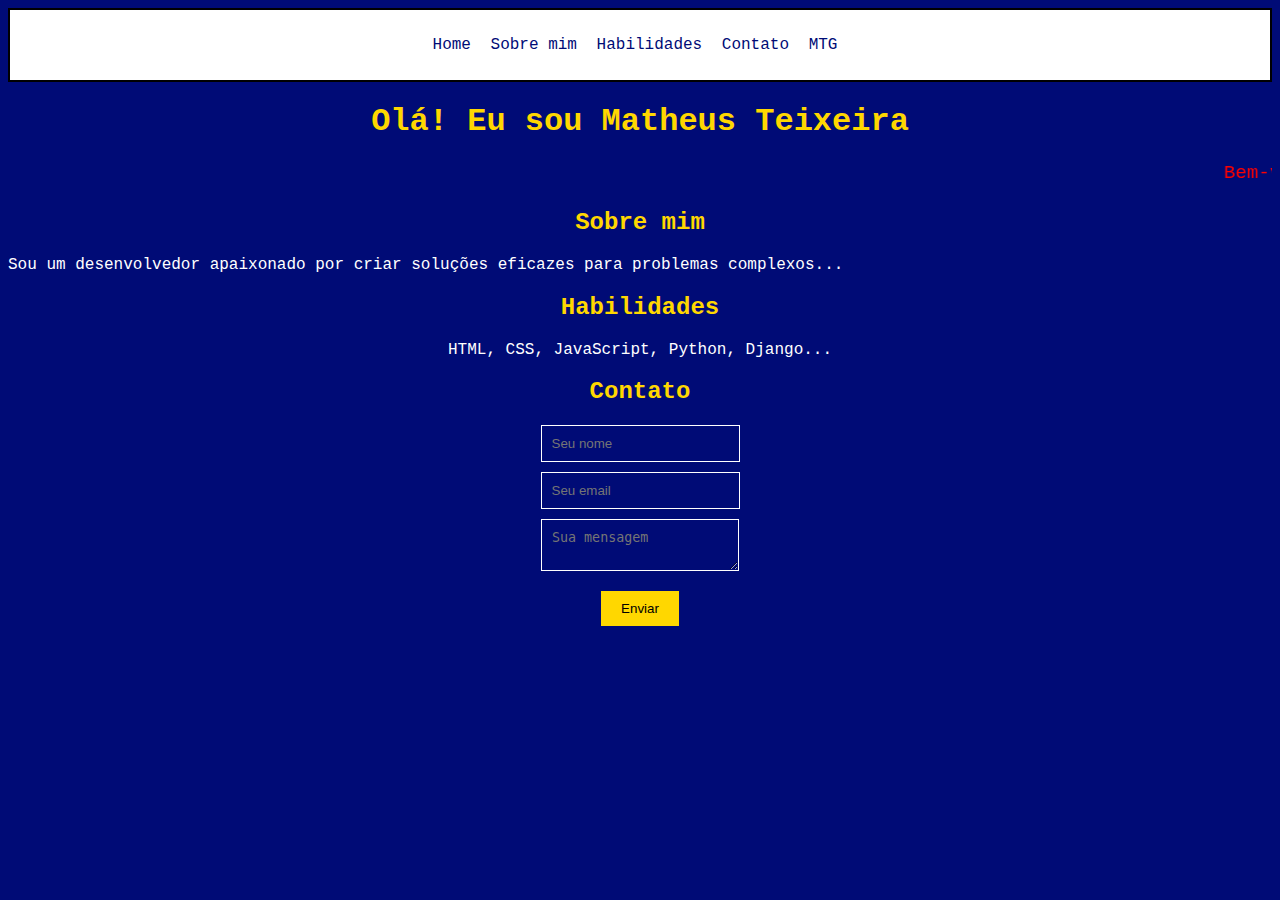
<file: index.html>
<!DOCTYPE html>
<html>
<head>
    <title>Matheus Teixeira - Desenvolvedor</title>
    <style>
        body {
            background-color: #000b76;
            font-family: 'Courier New', Courier, monospace;
            color: #FFFFFF;
        }

        h1, h2 {
            text-align: center;
            color: #FFD700;
        }

        marquee {
            color: #FF0000;
            font-size: 1.2em;
        }

        #skills {
            font-size: 1em;
            text-align: center;
            color: #FFFFFF;
        }

        #contact-form input, textarea {
            display: block;
            margin: 10px auto;
            padding: 10px;
            border: 1px solid #FFFFFF;
            background-color: #000b76;
            color: #FFFFFF;
        }

        #contact-form button {
            display: block;
            margin: 20px auto;
            padding: 10px 20px;
            background-color: #FFD700;
            border: none;
            color: #000;
            cursor: pointer;
        }

        #contact-form button:hover {
            background-color: #FFA500;
        }

        #menu {
            background-color: #FFFFFF;
            text-align: center;
            margin-bottom: 20px;
            padding: 10px;
            border: 2px solid #000;
        }

        #menu ul {
            list-style-type: none;
            padding: 0;
        }

        #menu li {
            display: inline;
            margin-right: 10px;
        }

        #menu a {
            color: #000b76;
            text-decoration: none;
        }

        #menu a:hover {
            color: #FFD700;
            text-decoration: underline;
        }

    </style>
    <script>
        function submitForm(event) {
            event.preventDefault();
            alert("Formulário enviado!");
        }
    </script>
</head>

<body>
    <div id="menu">
        <ul>
            <li><a href="#">Home</a></li>
            <li><a href="#">Sobre mim</a></li>
            <li><a href="#">Habilidades</a></li>
            <li><a href="#">Contato</a></li>
            <li><a href="pages/memories/mtg.html">MTG</a></li>
        </ul>
    </div>

    <h1>Olá! Eu sou Matheus Teixeira</h1>
    <marquee>Bem-vindo ao meu website pessoal!</marquee>
    <h2>Sobre mim</h2>
    <p class="about-me">
        Sou um desenvolvedor apaixonado por criar soluções eficazes para problemas complexos...
    </p>

    <h2>Habilidades</h2>
    <p id="skills">
        HTML, CSS, JavaScript, Python, Django...
    </p>

    <h2>Contato</h2>
    <form id="contact-form" onsubmit="submitForm(event)">
        <input type="text" name="name" placeholder="Seu nome" required />
        <input type="email" name="email" placeholder="Seu email" required />
        <textarea name="message" placeholder="Sua mensagem" required></textarea>
        <button type="submit">Enviar</button>
    </form>
</body>
</html>
</file>
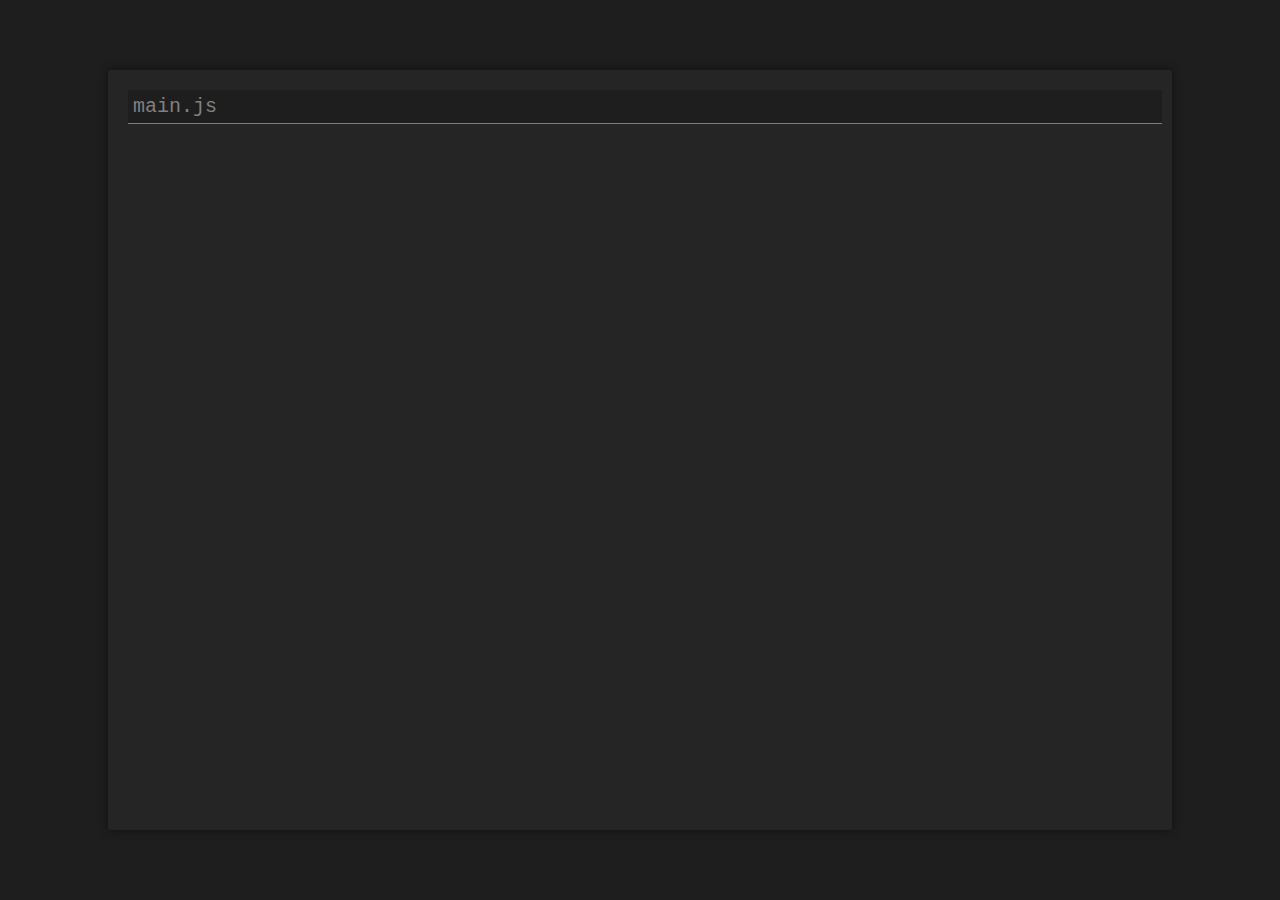
<file: pages/mtg/namora-comigo/index.html>
<!DOCTYPE html>
<html>
<head>
  <meta charset="UTF-8">
  <title>
    const resposta = Gabriel.aceitaSerMeuPlayer1();
  </title>
  <meta name="description" content="Uma declaração de amor e pedido de namoro para Gabriel.">
  <meta name="keywords" content="pedido de namoro, declaração de amor, namoro, relacionamento">
  <meta name="author" content="Matheus Teixeira (aeusteixeira)">
  <meta name="viewport" content="width=device-width, initial-scale=1.0">
  <link rel="stylesheet" type="text/css" href="css/app.css">
</head>
<body>
  <div class="editor">
    <div id="code"></div>
    <input type="text" id="response" class="hidden" />
    <div id="result"></div>
  </div>
  <script src="js/app.js"></script>
</body>
</html>
</file>
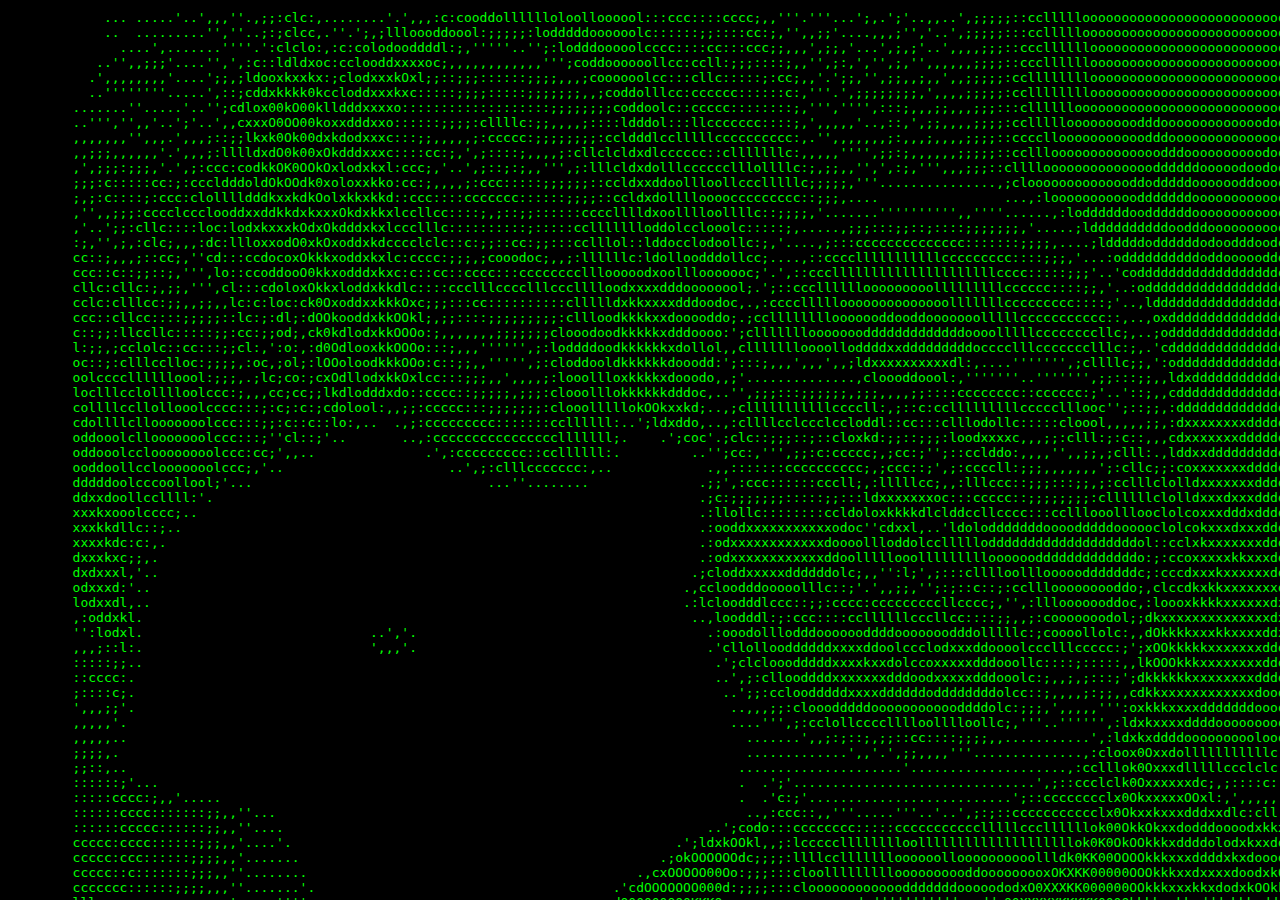
<file: pages/memories/mtg.html>
<!DOCTYPE html>
<html>
<head>
    <title>
        MTG
    </title>
    <style>
        body {
            margin: 0;
            padding: 0;
            overflow: hidden;
            background-color: #000;
            color: #0f0;
            font-family: 'Courier New', monospace;
        }

        #terminal {
            position: absolute;
            top: 0;
            left: 0;
            width: 100%;
            height: 100%;
            padding: 10px;
            box-sizing: border-box;
            overflow: auto;
        }

        #terminal pre {
            margin: 0;
        }
    </style>
</head>
<body>
    <div id="terminal">
        <pre>
            ... .....'..',,,''.,;;:clc:,........'.',,,:c:cooddolllllloloolloooool:::ccc::::cccc;,,'''.'''...';,.';'..,,..',;;;;;::cclllllooooooooooooooooooooooooooooooolllllllolllllollllll
            ..  .........'',''..;:;clcc,.''.';,;llloooddoool:;;;;;:lodddddoooooolc::::::;;::::cc:;,'',,;;'....,,,;'','..',;;;;;:::ccllllloooooooooooooooooooooooooooooolllllllooollloollllll
              ....',.......''''.':clclo:,:c:colodooddddl:;,'''''..'';:lodddooooolcccc::::cc:::ccc;;,,,',;;,'...',;,;'..',,,,;;;::cccllllllooooooooooooooooooooooooodk00kolllloooooolllllllll
           ..'',,;;;'....'',',:c::ldldxoc:cclooddxxxxoc;,,,,,,,,,,,,''';coddoooooollcc:ccll:;;;::::;,,'',;:,','',;,'',,,,,,;;;;::ccclllllloooooooooooooooooooooooookXNX0dlloooooooolllllllll
          .',,,,,,,,'....';;,;ldooxkxxkx:;clodxxxkOxl;;::;;;::::::;;;;,,,;coooooolcc:::cllc:::::;:cc;,,'.';;,'',;;,,;,,',,;;;;;:cclllllllloooooooooooooooooooooooooONNN0olloooooooolllllllll
          ..''''''''.....',::;cddxkkkk0kccloddxxxkxc:::::;;;;:::::;;;;;;;,,;coddolllcc:cccccc::::::c:,'''.',;;;;;;;;,',,,,;;;;;:ccllllllllooooooooooooooooooooooood0NNNOoloooooooooollllllll
        .......''.....'..'';cdlox00kO00klldddxxxxo:::::::::::::::::::;;;;;;;;coddoolc::ccccc::::::::;,''','''',:::;,,,;;,,,;;;:::cllllllooooooooooooooooooooooooood0NWNOdoooooooooolloolllll
        ..''','',,'..';'..',,cxxxO0OO00koxxdddxxo::::::;;;;:cllllc:;;,,,,;::::ldddol:::llccccccc::::;,',,,,,'..,::,',;;,,,,;;;;:cclllllooooooooodddooooooooooooododOKX0xoooooooooooooollllll
        ,,,,,,,'',,,.',,,;::;;lkxk0Ok00dxkdodxxxc:::;;,,,,,;:ccccc:;;;;;;;;:ccldddlcclllllcccccccccc:,.'',,,,,,,;:,,,;,,,,;;;;::ccccllooooooooooodddoooooooooooooooddddoooooooooooooolllllll
        ,,;;;,,,,,,'.',,,;:lllldxdO0k00xOkdddxxxc::::cc:;,',;::::;,,,,;:cllclcldxdlcccccc::clllllllc:,,,,,'''',;;:;,,,,,,;;;;;::ccllloooooooooooooodddoooooooooodoooooooooooooooooolllllllll
        ,',;;;:;;;,'.',;:ccc:codkkOK0OOkOxlodxkxl:ccc;,'..',;::;:;,,''',;:lllcldxdolllcccccclllollllc:;,;;,,'',',:;,''',,,;;;::cllllooooooooooooooddddddooooodoodoooooooooooooooolllllllllll
        ;;;:c:::::cc:;:cccldddoldOkOOdk0xoloxxkko:cc:;,,,,;:ccc:::::;;;;;;::ccldxxddoollloollccclllllc;;;;;,'''...............,;cloooooooooooooddodddddooooooddooooooooooooooooollllllllllll
        ;,;:c::::;:ccc:clolllldddkxxkdkOolxkkxkkd::ccc::::ccccccc::::::;;;;::ccldxdollllooooccccccccc::;;;,....                ...,:looooooooooodddddddooooooooooooooooooooooooollllllllllll
        ,'',,;;;:cccclccclooddxxddkkdxkxxxOkdxkkxlccllcc::::;,;::;;::::::cccclllldxoolllloollllc::;;;;,'.......'''''''''',,''''......,:loddddddooddddddoooooooooooooooooooooooooolllllllllll
        ,'..';;:cllc::::loc:lodxkxxxkOdxOkdddxkxlccclllc::::::::::;:::::ccllllllloddolcclooolc:::::;,.....,;;;:::;;::;::::;;;;;;;,'.....;lddddddddddoodddoooooooooooooooooooolllllllllllllll
        :;,'',;,:clc;,,,:dc:llloxxodO0xkOxoddxkdcccclclc::c:;;::cc:;;:::cclllol::lddocclodoollc:;,'....,;:::cccccccccccccc:::::::;;;;,....;ldddddoddddddodoodddoodoooooooooollolllllllllllll
        cc::;,,,;::cc;,''cd:::ccdocoxOkkkxoddxkxlc:cccc:;;;,;cooodoc;,,;:llllllc:ldolloodddollcc;....,::cccclllllllllllccccccccc::::;;;,'...:oddddddddddoddooooodddooooooooolloollllllllllll
        ccc::c::;;::;,''',lo::ccoddooO0kkxodddxkxc:c::cc::cccc:::cccccccclllooooodxoolllooooooc;'.',::ccclllllllllllllllllllllcccc:::::;;;'..'coddddddddddddddddddoooooooooollllllllllllllll
        cllc:cllc:;,;;,''',cl:::cdoloxOkkxloddxkkdlc::::ccclllcccclllccclllloodxxxxdddoooooool;.';::cccllllllooooooooolllllllllcccccc::::;;,'..:odddddddddddddddddoooooooooollllllolllllllll
        cclc:clllcc:;;,,;;,,lc:c:loc:ck0OxoddxxkkkOxc;;;:::cc::::::::::cllllldxkkxxxxdddoodoc,.,:ccccllllloooooooooooooolllllllccccccccc::::;'..,lddddddddddddddddooooooooooooolllllllllllll
        ccc::cllcc::::;;;;;::lc:;:dl;:dOOkooddxkkOOkl;,;;::::;;;;;;;;;:cllloodkkkkxxdooooddo;.;ccllllllllooooooddooddooooooolllllccccccccccc::,..,oxdddddddddddddddddooooooooollllllllllllll
        c::;;:llccllc:::::;;:cc:;;od;,ck0kdlodxkkOOOo:;,,,,,,,;;;;;;;clooodoodkkkkkxdddoooo:';clllllllooooooodddddddddddddoooolllllccccccccllc;,..;oddddddddddddddoddoooooooloooolllllllllll
        l:;;,;cclolc::cc:::;;cl:,':o:,:d0OdlooxkkOOOo:::;,,,'''''',;:loddddoodkkkkkkxdollol,,cllllllloooolloddddxxdddddddddocccclllccccccclllc:;,.'cddddddddddddddoooddooooollooooloolllllll
        oc::;:clllcclloc:;;;;,:oc,;ol;:lOOoloodkkkOOo:c::;;,,''''',;:cloddooldkkkkkkdooodd:';:::;,,,',,,',,;ldxxxxxxxxxxdl:,....''''''',;cllllc;;,':oddddddddddddddoooooooooooooooooolllllll
        oolcccclllllloool:;;;,.;lc;co:;cxOdllodxkkOxlcc:::;;;,,',,,,;:looollloxkkkkxdooodo,,;'..............,cloooddoool:,'''''''..''''''',;;:::;;,,ldxddddddddddddddooooooooooollooolllllll
        loclllcclolllloolccc:;,,,cc;cc;;lkdlodddxdo::cccc::;;;;;,;;;:clooolllokkkkkkdddoc,..'',;;;:::;;;;;;,;;;,,,,;;::::cccccccc::cccccc:;'..'::;,,cdddddddddddddddddoooooooooooooollllllll
        collllccllollooolcccc:::;:c;:c:;cdolool:,,;;:ccccc:::;;;;;;;:clooolllllokOOkxxkd;..,;clllllllllllccccll:,;::c:cclllllllllccccclllooc'';::;;,:ddddddddddddddoooooooooooooolllllllllll
        cdollllcllooooooolccc:::;;:c::c::lo:,..  .,;:ccccccccc:::::::ccllllll:..';ldxddo,..,:cllllcclccclccloddl::cc:::clllodollc:::::cloool,,,,,;;,:dxxxxxxxxddddddoooooooooooollllllllllll
        oddooolcllooooooolccc:::;''cl::;'..       ..,:cccccccccccccccclllllll;.    .';coc'.;clc::;;;::;::cloxkd:;;::;;;:loodxxxxc,,,;;:clll:;:c::,,,cdxxxxxxxddddddddoooooooooooolllloollllo
        oddooolccloooooooolccc:cc;',,..              .',:ccccccccc::ccllllll:.         ..'';cc:,''',;;:c:ccccc;,;cc:;'';::cclddo:,,,,'',,;;,;clll:.,lddxxddddddddddooooodooooooooloooooooooo
        ooddoollcclooooooolccc;,'..                     ..',;:clllccccccc:,..            .,,:::::::cccccccccc;,;ccc::;',;:ccccll:;;;,,,,,,,';:cllc;;:coxxxxxxxddddddoddddooooooooooooooooooo
        dddddoolcccoollool;'...                              ...''........              .;;',:ccc::::::cccll;,:lllllcc;,,:lllccc::;;;:::;;,;:cclllclolldxxxxxxxdddddddddddddddoooooooooooooo
        ddxxdoollccllll:'.                                                              .;c:;;;;;;;:::::;;:::ldxxxxxxxoc:::ccccc::;;;;;;;;:cllllllclolldxxxdxxxddddoddddddddddoooooooooooodo
        xxxkxooolcccc;..                                                                .:llollc::::::::ccldoloxkkkkdlclddccllcccc:::cclllooolllooclolcoxxxdddxddddddddddddodooooooooooododo
        xxxkkdllc::;..                                                                  .:ooddxxxxxxxxxxxodoc''cdxxl,..'ldolodddddddoooodddddoooooclolcokxxxdxxxddddddddddddddddoooddddddddd
        xxxxkdc:c:,.                                                                    .:odxxxxxxxxxxxxdoooollloddolcclllllodddddddddddddddddddol::cclxkxxxxxxxdddddddddxdddddddddddddddddx
        dxxxkxc;;,.                                                                     .:odxxxxxxxxxxxxddoolllllooollllllllloooooodddddddddddddo:;:ccoxxxxxkkxxxdddddddddodddddddddddddddxx
        dxdxxxl,'..                                                                    .;cloddxxxxxddddddolc;,,'':l;',;:::clllloolllooooodddddddc;:cccdxxxkxxxxxxddddddddddddddddxxxxxxxxxxx
        odxxxd:'..                                                                    .,ccloodddooooolllc::;'.',,;;,'';:;::c::;:cclllooooooooddo;,clccdkxkkxxxxxxxddddddddddoddddxxxxxxxxxxx
        lodxxdl,..                                                                    .:lcloodddlccc::;;:cccc:cccccccccllcccc;,'',:lllooooooddoc,:loooxkkkkxxxxxxdxddddddddoodddddxxdxxxkkkk
        ,:oddxkl.                                                                      ..,loodddl:;:ccc::::ccllllllcccllcc::::;;,,;:cooooooodol;;dkxxxxxxxxxxxxxxdxdddddddddddddddxxdxxxkkkk
        '':lodxl.                             ..','.                                     .:ooodolllodddooooooddddooooooodddolllllc:;coooollolc:,,dOkkkkxxxkkxxxxddxddddddddddddddddxxxkkkkkO
        ,,,;::l:.                             ',,,'.                                     .'cllollooddddddxxxxddoolccclodxxxddoooolccclllccccc:;';xOOkkkkkxxxxxxxdddddddddddddddddxxxkkkxxkOO
        :::::;;..                                                                         .';clclooodddddxxxxkxxdolccoxxxxxdddooollc::::;:::::,,lkOOOkkkxxxxxxxxddddddddddddxxdxxkkkkkkxkOOO
        ::cccc:.                                                                          ..',;:cllooddddxxxxxxxdddoodxxxxxdddooolc:;,,;,;:::;';dkkkkkkxxxxxxxxddddddddddddxxxddxkxxkkxkkOOO
        ;::::c;.                                                                           ..';;:ccloodddddxxxxddddddoddddddddolcc::;,,,,;:;;,,cdkkxxxxxxxxxxxxdoodddddddddxxxxxxxxxxxkkOOOO
        ',,,;;'.                                                                            ..,,,;;:clooodddddoooooooooooddddolc:;;;,',,,,,''':oxkkkxxxxdddddddooooodoooddddddddddxkxxkkkkkO
        ,,,,,'.                                                                             ....''',;:cclollcccclllloolllloollc;,'''..'''''',:ldxkxxxxddddoooooooooooooooooooloooddxxdddxxxx
        ,,,,,..                                                                               .......',,;:;::;,;;::cc::::;;;;,,...........',:ldxkxddddoooooooooloooloollllcccccllllooooodxxx
        ;;;;,.                                                                                .............',,'.',;;,,,,'''..............,:cloox0Oxxdolllllllllllc::cc::cccc:::ccccccllodxxx
        ;;::,..                                                                              .....................'....................,:cclllok0Oxxxdlllllccclclc:;;;;;:cccccccc::::clooood
        ::::::;'...                                                                          .  .';'...............................',;::ccclclk0Oxxxxxxdc;,;::::c:::;,',;:c:::::::::::cllccl
        :::::cccc:;,,'.....                                                                  .  .'c:;'..........................';::cccccccclx0OkxxxxxOOxl:,',,,,,,,,'',;;:,',;::c:;,;colcc:
        ::::::cccc:::::::;;,,''...                                                            ..,:ccc::,,'''.....'''..'..',;:;::ccccccccccclx0Okxxkxxxdddxxdlc:cll:,'',,,;:;,,;;;,,,,,;:ccoo
        ::::::ccccc::::::;;,,''....                                                      ..';codo:::cccccccc:::::ccccccccccclllllcccllllllok00OkkOkxxdodddoooodxkkxdl::;,,::;;,,;,'''',;clox
        ccccc:cccc::::::;;;,,'....'.                                                 .';ldxkOOkl,,;:lccccclllllllloollllllllllllllllllllok0K0OkOOkkkxddddolodxkxxddddxkxl;,;;,'',,''..',:lco
        ccccc:ccc::::::;;;;,,'.......                                              .;okOOOOOOdc;;;;:llllccllllllloooooolloooooooooollldk0KK00OOOOkkkxxxddddxkxdooodxOOO0Oxl:,',,'.....''',cl
        ccccc::c:::::::;;;,,''........                                          .,cxOOOOO00Oo:;;;:::cloollllllllloooooooooddooooooooxOKXKK00000OOOkkkxxdxxxxdoodxkOOOkkkkkkxoc;,.....,::;col
        ccccccc::::::;;;;,,,''.......'.                                      .'cdOOOOOOO000d:;;;;:::cloooooooooooodddddddooooododxO0XXXKK000000OOkkkxxxkkxdodxkOOkkxdddddddxxdc::c::,,:::lol
        lllccc:::::;;;;;,,,,'.....''''..                                  .,cdO00000OO0KKKOc,;;;;;:::coooooododddddddddddoooddxO0XXXXXKKKKK000Okkkkxxkkxdddxkkkxdddooddddddddolloodxdc;;:::c
        llllcc::::;;;,,,,,,''...','''...                                .:dO000000000KKKKKOc,,,,;;;::cloooddoodddddddddddddxk0XNNXXXKKKKKKK00Okkkkkkkkxddxxkkxdddddddddoooooooooodddxxxoc,,,
        lllcc:::::;;,,,,,,'''..',,,''..'.                             .cxO000000000KKKKK0KKk:'',;:::::coooooooodddddddddxO0XNNNNXXXKKKKKKK0OOkkkkkOkxxxxkxxxddoddddddooodddxxxxxxxkkkkOOdc;'
        ccccc::::;;;,'''''''...,,,''...,'.                          .:xO000000000KKKKK000KKKOo;',:::::cloooooooodddddxOKXNWNNNNNXXKKKXKK00OkkkkOOOkxxkOOkxddddxxxdddxxxxkkkkkkkOOOOOOOOOOOkc
        ccccc::::;;,,'''',''..',,,''..','.                         'dO00KKKKKKK000000000KKKXXX0o;;:::cclooooooooodxOKXWWNNNNNNNXXKXXXK00OkkkkOOOkkkO000OkxxxkxxxxkkxxxkOOOOOOkkkkkkkkkkkkkOx
        cccc:::;;,,,'''.','...,,,''...'''..                       ;k00KKKKKKKK000000000000KXXXXXkc;;:ccloddddodxOKXWWNNNNNNNNXXKXXXKK00OOOOO00OkkO00K00OOOOOkkkkkkkOOOOkkxxxxxddxxxxxxxxxkkk
        ::::::;;,,,,'''.......,,''..''''.'.                      ,k00KKKKKKKKKKK000000000000KKXXNKOxcclooddxkOKXNNNNNNNNNNNXXKXXXXK0000000000OO00KKK00O000OkOOOkkOOOkkxxxxxxxdddddddddddxxkk
        :::::;;;,,,''''.......,''..'',,'.'.                     .d00KKKKKKKKKKKKKKKKKKKKKKKKKKKXNNNXOlcoxO0XNNNNNNNNNNNNXXXKKXXXKKKKKKKK00K0O00KKKK0O0000OO0OkkO0OOkkkxxxxxddddddoodddxxxxxx
        ::::::;;;,,,'''.......''.','',,;;;'                     :O0KKKKKKKKKKKKKKKKKKKKKKKXXXXXXXNNNXK0KXNNNNXXXNNNNNXXXXKKXXXXKKKKKKKK0KK000KKKKK000K00OO0OOO000Okkkkkxxxxdddddddxxxxxddddo
        ::;;:;;;;;,,''''......''',;,,;,,,,.                    .dKKKKKKKKKKKKKKKKKKKKXXXXXXXXXXXXKXXNNNNNNNXXXNNNNXXXXXXKXXXXXXXXKKKKKKKK00KXXKKK00KKK0O00OO0K00OOOOOkkkxxxxxdddxxkkxdddoooo
        ::;;;;;;;;,,,'''......',,;;;,,,,,,.                    ,kKKKKKKKKKKKKKKKKKKKXXXXXXXXXXXXXXXNNNNNNNXXXNNXXXXXXXXXXXXXXXXXXXKKKKKK00KXXXK000KK0OO0000KKK0OOOOOOOkkkkkxxxxxkkxxddddddxx
        ::;;;;;;;,,,,,''......,:c:;;,,,,,;.                    :0KK0KKKKKKKKKKKKKKKXXXXXXXXXXXXXXXNNNNNNXXXXNNXXXXXXXXKKXXXXXXXXXXXKKKK0KXXXXK00KKK0OO0000KKK00OOOOOOOOOkkkxxxkkkxxxxddddddd
        ;;;;;;;;;;,,,''''....,ldl;''',,,,;'.                  .oKK00KKKKKKKKKKKKKKXXXXXXKKKKKKXXXXXXXXXXXNNNXXXXXXXXXKXXXXXXXXXXXXKKKKKKXXXXK00KKK0OO0000KKKK00O000OOOOOkkkkkkkkxxxddddxxxxx
        ;;;;;;;;;;,,,,'''....,:;,'''',,,;;,.                  'kXKKKKKKKKKKKKKKKKXXXXKKXXXXXXXXXXXXXXXXXXXXXXXXXXXXXKKXNXXXXXXXXXKKKKKXNNXXK00KKK0000000KKKK0000000OOOOkkkkOOOkkxxxkkkkkkkkx
        ;;;;;;;;;;;,,,,''.....'',',,,,;;::;.                  :0XKKKKKKKKKKKKKXXXXXXXXXXXXXXXXXXXXXXXXXXXXXXXXXXXXKKKXNNXXXXXXXXKKKKKXNNXXK00KKK0000000KKKK000000000OOkkOOOOkkkkOOOOkkkxxxxx
        ;;;;;;;;;;;;,,,''....',,,,,;;;;::::.                 .lKKKKK0KKKKKKKXXXXXXXXXXXXXXXXXXXXXXXXXXXXXXXXXXXXXKKKXXXXXXXXXXXKKKKKXNNXXKKKKKK0000000KKKK00000000OOkOO00OOOO000OOkkkxxxxxxx
        ;;;;;;;;;;;;,,,''....,;,,,,;;;;;::;.                 .lKKKK00KKKKKKXXXXXXXXXXXXXXXXXXXXXXXXXXXXXXXXXXXXXKKXXNNNNXXXXXXKKKKKXNNNXKKKKKKK000000KKKKK000000OOOO0000OO00000OOkkkkxxxxxxx
        ;;;;;;;;;;;,,,,''...',,,,,,,,,;;;:;.                 .lKKK000KKKKKKXXXXXXXXXXXXXXXXXXXXXXXXXXXXXXXXXXXXKKXXNNNNXXXXXXKKKKKXNNNXXKKKKKKKK0000KKKKK000000OOO0K00000KKK00OOkkkkxxxxxxxx
        ;;;,,;;;;,,,,,,''...',;,,,,,,,,,,,'                  .l0KK00KKKKKKXXXXXXXXXXXXXXXXXXXXXXXXXXXXXXXXXXXXKKXXNNXXXXXKKXKKKKKKXNNXXXKKKKKKKKK000KKKK00000OOO0K0000KKKK00OOkkkkkkkxxxxxxx
        ,,,,,;;;;;;;,,''....',,,,,,,,,,,,,.                   :0000KKXKKKKXXXXXXXXXXXXXXXXXXXXXXXXXXXXXXXXXXXKKXXNNXXXXXKXXXKKKKKXNXNXXKKKKKKKKKK000KKKKKK00OO0KK000KKKKK0OOOOO00OOOOkkkkxxd
        ,,'',;;;;;;;,,''....',,,,,,,,,,,,,.                   :0000KKKKKKKXXXXXXXXXXXXXXXXXXXXXXXXXXXXXXXXXXXKXXNXXXXXXKKXXKXXKKXNNNXXXKKKKKKKKKKK00KKKKKK0OO0K000KKKKK0OOOO0K0000OOOOkxxxxk
        ''''',;;;;;;,,''...'''',,,,,,,,,,;'.                 .l000KKKKKKKKXXXXXXXXXXXXXXXXXXXXXXXXXXXXXXXXXXKKXXNXXXXXKKKXXXXKKXNNNNXXXKKKKKKKKKKKK0KKKKK000KK000KKKK0OO00KKK00OOOOkkkkkOOOO
        ,,,,',;;;;;;,,'....',,,,,,,,,,,,,,;;.                .d0000KKKKKKKXXXXXXXXXXXXXXXXXXXXXXXXXXXXXXXXXKKXXXXXXXXKKXXXXXKKXNNXXXXXKKKKKKKKKKKKK0KKKK000KK00KKK000O00KK0000OOOOOOO0000OOk
        ,,,,,,,;;;;;;,'....,,,,,,,,,,,,,,,:ol'               'x0O000KKKKKXXXXXXXXXXXXXXXXXXXXXXXXXXXXXXXXXKKXXXXXXXXKKKXXXXKKXXXXXXXXXKKKKKKKKKKKKKK0KKK000K000K00OO0000000000000KKK000OOkkk
        ,,,,,,,;;;;;;,,'..',,,,,,,,,,,,,,,cooc,.             ;O0OOO0KKKKKXXXXXXXXXXXXXXXXXXXXXXXXXXXXXXXXXKXXXXXXXXKKKXXXXKKXXXXXXXXXKKKKKKKKKKKKKKK0KKK00K000000000000000000KKK00OOOOkkkxxx
        ,,,,,,,;;;;;;,,,'.',,,,,,,,,,,,,,,coollc;,...       .oO00OO00KKKXXXXXXXXXXXXXXXXXXXXXXXXXXXXXXXXXKKXXXXXXXKKKXXXXKKXXXXXXXXXKKKKKKKKKKKKKKKK00KKKKK0O0000KKKK00000KKKKK000OOkkkkkkkk
        ,,,,,,,;;;;;;;;;,',,,,,,,,,,,,,,,,:olllllllc:;,...  ,k0O0OOO0KKKKXXXXXXXXXXXXXXXXXXXXXXXXXXXXXXXKKXXXXXXXKKKXXXXK0KXXXXXXXXXKKKKKKKKKKKKKKKK00KKKKKOO00KKK00OO0KKKKK00OOOkkOOOOOO0OO
        ,,,,,,,;;;;;;;;;;,,,,,,,,,,,,,,,,,;llcclllllllllcc;;oOOOOOOO0KKKXXXXXXXXXXXXXXXXXXXXXXXXXXXXXXXKKXXXXXXXKKXXXXXKKKXXXXXXXXXXXKKKKKKKKKKKKKKK000KKK0Ok0KK0000KKKK00OOOOOO000KKKK000OO
        ,,,,,,,;;;;;;;;;;;,,,,,,,,,,,,,,,,,:llllllllllllllccok0OOOOO0KKKKXXXXXXXXXXXXXXXXXXXXXXXXXXXXXKKXXXXXXXKKKXXXXK0KXXXXXXXXXXXXXXKKKKKKKKKKKKK000KKK0kk00O00KKK00OOOO00KKKKKKK000OOOkk
        ,,,,,,''''.'''.'''',,,,,,,,,,,,,,,,;clllllllllllllcc:lkO0OOO0KKKKKXXXXXXXXXXXXXXXXXXXXXXXXXXXKKXXXXXXXKKXXXXXKKKXXXXXXXXXXXXXXXKKKKKKKKKKKKK0000KK0kk000KK00OOO00KKKKK0000000OOOkkkx
        ,,,,,..,'. .......';;;,,,,,,,,,,,,,:llclllllllllllc:::lxOOOO0KKKKKXXXXXXXXXXXXXXXXXXXXXXXXXXKKXXXXXXXKKKXXXXXKKXXXXXXXXXXXXXXXXKKKKKKKKKKKKK00000K0kkO0KK0OOO0KKKKKK0000K00OOOkkkkkx
        </pre>
    </div>

    <script>
        const text = `
        
        
        Gabriel, melhor amigo,
        Quero te dizer o quanto você é especial para mim. Nossa amizade é como um tesouro valioso que guardo no fundo do coração. Desde o primeiro momento em que nos conhecemos, soube que nossa conexão seria eterna.
        
        Compartilhamos risadas, aventuras e momentos inesquecíveis juntos. Você é meu parceiro de todas as jornadas, alguém em quem posso confiar plenamente. Não importa o desafio que a vida nos apresente, sei que podemos superá-lo juntos.
        
        Nossa cumplicidade é algo único, uma ligação que ultrapassa qualquer obstáculo. Estou aqui para apoiar você em todas as suas conquistas e também nos momentos difíceis. Nossa amizade é um porto seguro, onde encontramos conforto, compreensão e apoio mútuo.
        
        Sua presença em minha vida trouxe luz, alegria e inspiração. Agradeço por todas as risadas compartilhadas e por todos os momentos de crescimento que vivemos juntos. Cada memória que construímos é um tesouro que guardarei para sempre.
        
        Saiba que estou aqui, sempre pronto para ouvir, aconselhar e estender a mão quando você precisar. Juntos, enfrentaremos qualquer desafio e conquistaremos nossos sonhos. Você é meu irmão, meu amigo de todas as horas, e tenho um amor imensurável por você.
        
        Que nossa jornada continue repleta de parceria, confiança e risadas. Estou ansioso para criarmos muitas memórias incríveis juntos. Você é uma parte essencial da minha vida, e sou grato todos os dias por ter você ao meu lado.

        Se eu fosse traduzir o meu CSS para você, ele seria assim:

        #eu{
            position: do-seu-lado;
        }
        
        Com todo o meu carinho e amor,
        Matheus`;
        

        let index = 0;
        const terminal = document.getElementById('terminal');

        function typeWriter() {
            if (index < text.length) {
                terminal.querySelector('pre').innerHTML += text.charAt(index);
                index++;
                setTimeout(typeWriter, 20);
            }
        }

        typeWriter();
    </script>
</body>
</html>
</file>
<file: pages/mtg/namora-comigo/css/app.css>
body {
  background: #1e1e1e;
  margin: 0;
  padding: 0;
  height: 100vh;
  display: flex;
  justify-content: center;
  align-items: center;
}

header {
  text-align: center;
  padding: 20px;
  background-color: #1e1e1e;
  color: #808080;
}

main {
  display: flex;
  justify-content: center;
  align-items: center;
  height: 100%;
}

.editor {
  background: #252526;
  color: #d4d4d4;
  padding: 20px;
  border-radius: 3px;
  font-family: Consolas, "Courier New", monospace;
  font-size: 20px;
  width: 80%;
  height: 80%;
  display: flex;
  flex-direction: column;
  justify-content: flex-start;
  overflow: auto;
  box-shadow: 0 0 10px rgba(0, 0, 0, 0.5);
}

.editor::before {
  content: "main.js";
  color: #808080;
  background: #1e1e1e;
  padding: 5px;
  border-bottom: 1px solid #808080;
  width: 100%;
  display: inline-block;
}

input {
  color: #d4d4d4;
  background: #252526;
  border: none;
  font-family: Consolas, "Courier New", monospace;
  font-size: 20px;
  margin-top: 20px;
}

.hidden {
  display: none;
}

#cursor {
  display: inline-block;
  background-color: #fff;
  width: 0.5em;
  height: 1em;
  vertical-align: text-bottom;
  animation: blink 1s infinite;
}

@keyframes blink {
  50% {
    background-color: transparent;
  }
}

#code {
  white-space: pre-wrap;
}

#result {
  color: red;
  font-weight: bold;
}

footer {
  text-align: center;
  padding: 10px;
  background-color: #1e1e1e;
  color: #808080;
}
</file>
